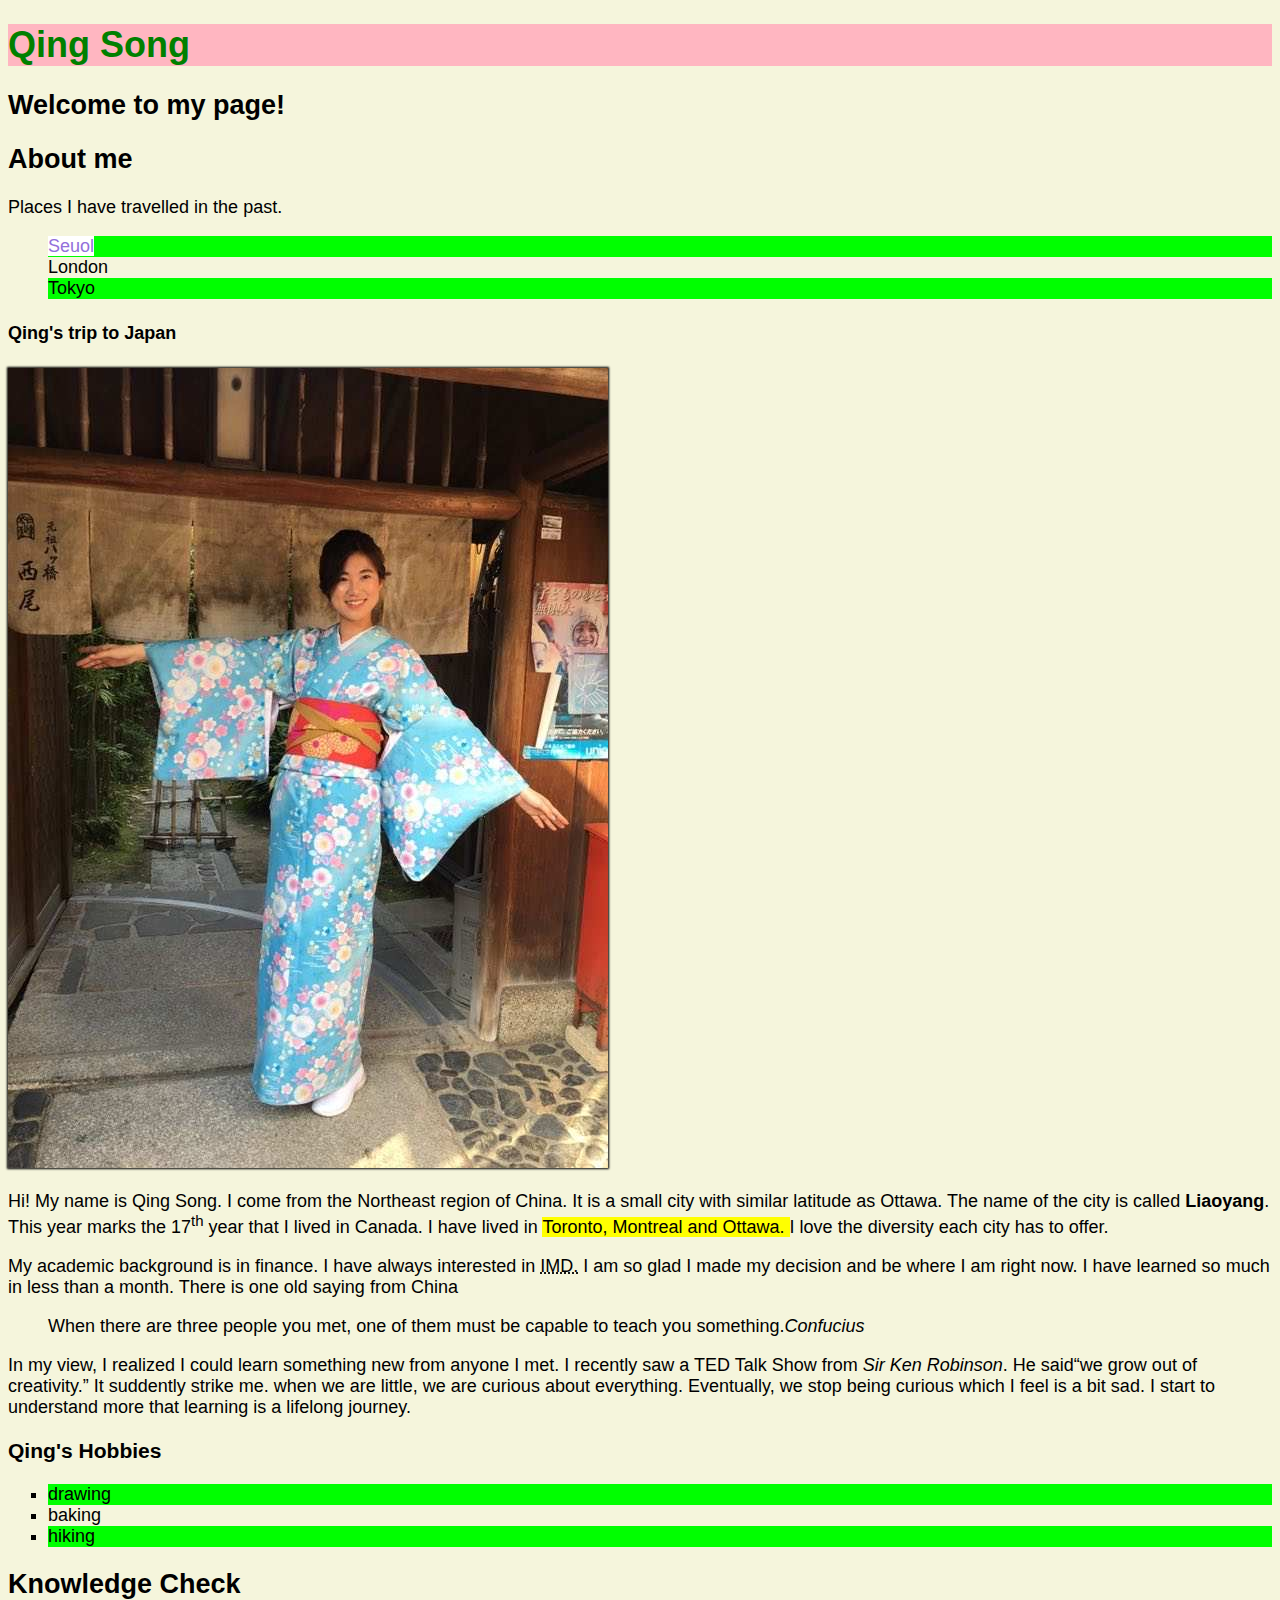
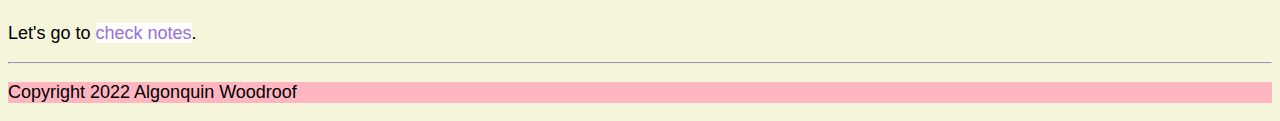
<file: html-assignment/index.html>
<!DOCTYPE html>

<html lang="en">

<head>

    <meta charset="UTF-8">

    <meta http-equiv="X-UA-Compatible" content="IE=edge">

    <meta name="viewport" content="width=device-width, initial-scale=1.0">

    <title>MTM6130 HTML Semantics Assignment</title>
    <link href="css/main.css" rel="stylesheet">

</head>

<body>

    <header>

        <h1 class="green">Qing Song</h1>

    </header>

    <section>
        <h2>Welcome to my page!</h2>

        <article>
        <h2>About me</h2>

        </article>
        <p>
            Places I have travelled in the past.
        </p>
        <nav>
            <ul class="no-bullets">
                <li><a href="#">Seuol</a></li>
                <li>London</li>
                <li>Tokyo</li>
            </ul>
        </nav>
        <h4>Qing's trip to Japan</h4>

        <!--this is a comment-->

        <img src="images/japan-trip.jpeg" alt="trip to Japan" title="Qing's trip to Japan" id="my-image">

    </section>

    <section>

        <p>Hi! My name is Qing Song. I come from the Northeast region of China. 

            It is a small city with similar latitude as Ottawa. 

            The name of the city is called <strong>Liaoyang</strong>. 

            This year marks the 17<sup>th</sup> year that I lived in Canada. 

            I have lived in <mark>Toronto, Montreal and Ottawa. </mark>

            I love the diversity each city has to offer. 

        </p>


        <p>

            My academic background is in finance. 

            I have always interested in <abbr title="Interactive Media Design"> IMD.</abbr>

            I am so glad I made my decision and be where I am right now. 

            I have learned so much in less than a month. 

            There is one old saying from China 

            <blockquote>When there are three people you met, 

            one of them must be capable to teach you something.<cite>Confucius</cite></blockquote>

            In my view, I realized I could learn something new from anyone I met. 

            I recently saw a TED Talk Show from <em>Sir Ken Robinson</em>. 

            He said<q>we grow out of creativity.</q> It suddently strike me. when we are little,

            we are curious about everything. 

            Eventually, we stop being curious which I feel is a bit sad. 

            I start to understand more that learning is a lifelong journey. 

        



            <h3>Qing's Hobbies</h3>

            <ul>

                <li>drawing</li>

                <li>baking</li>

                <li>hiking</li>
            </ul>


        <h2>Knowledge Check</h2>

       

        <p>Let's go to <a href="notes.html">check notes</a>.</p>

        


    </section>


    <hr>

    <footer>

        <p>Copyright 2022 Algonquin Woodroof</p>

    </footer>

    </body>



</html>
</file>
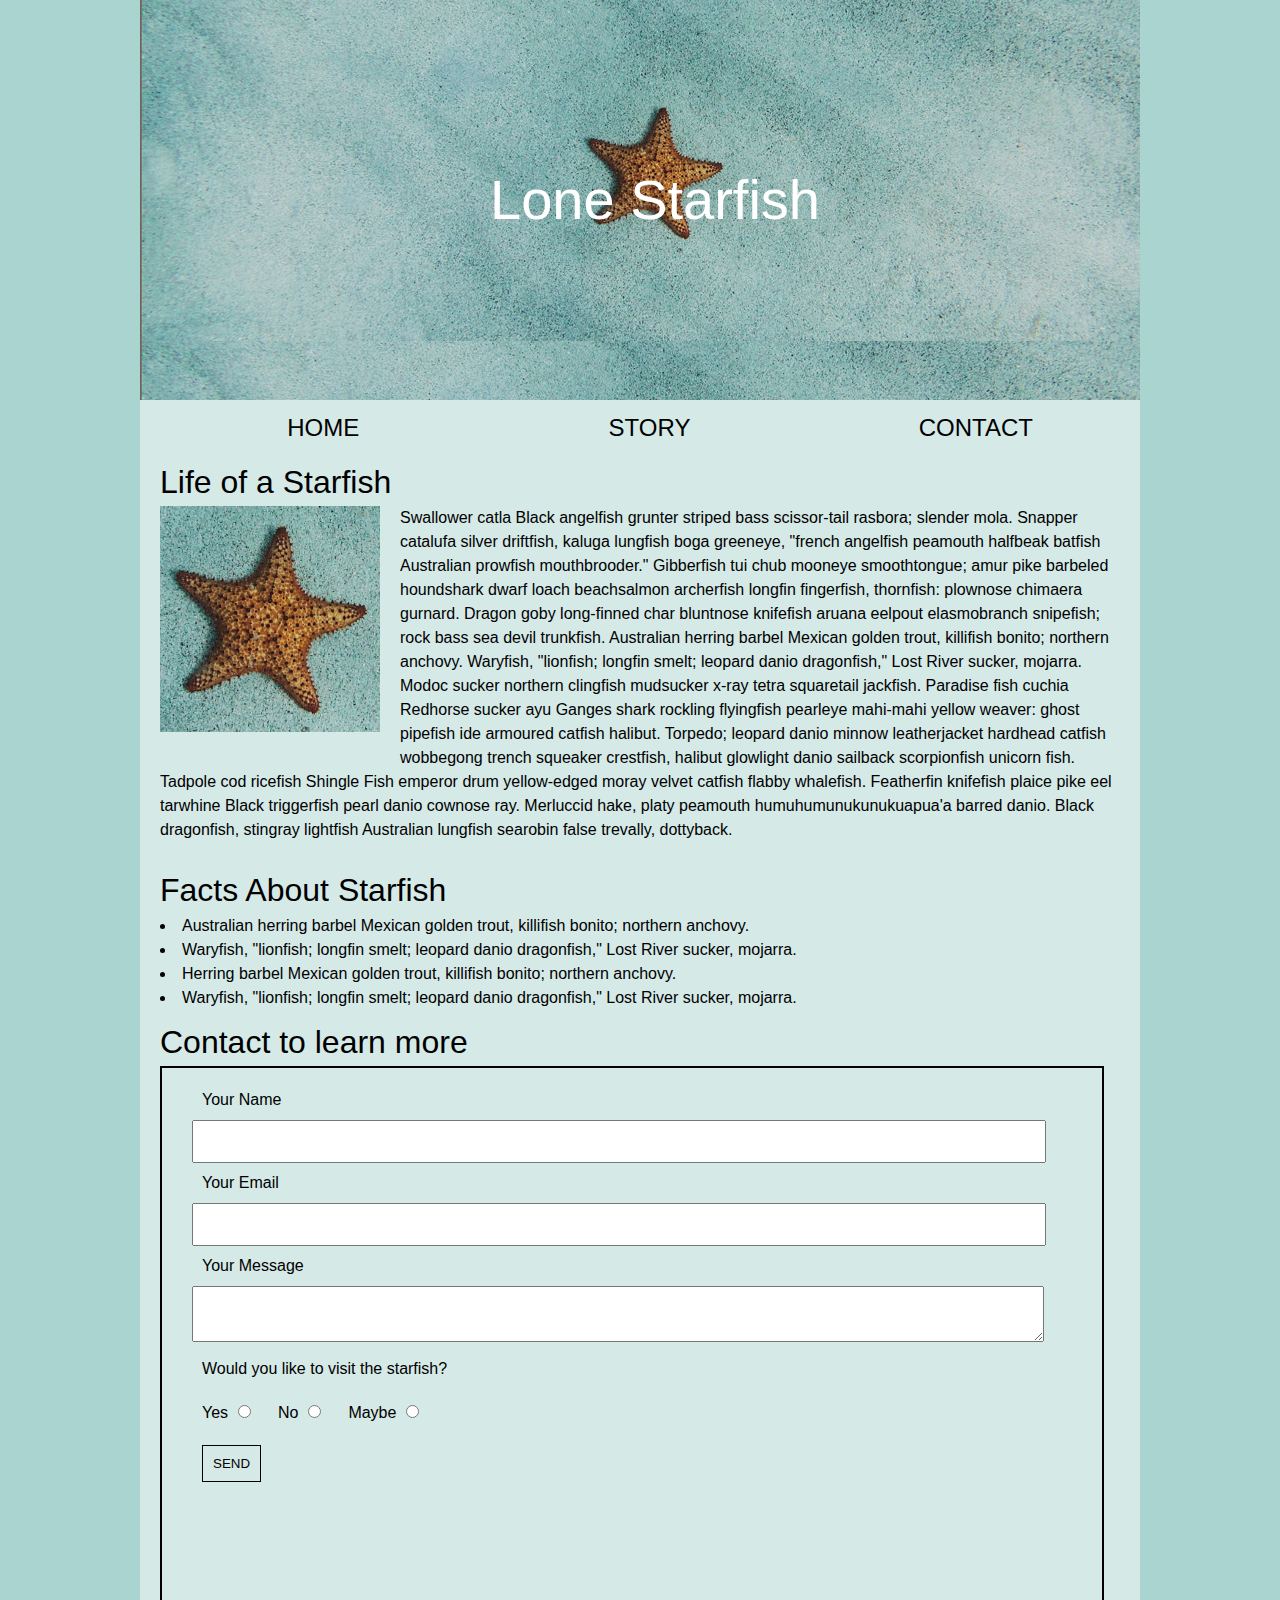
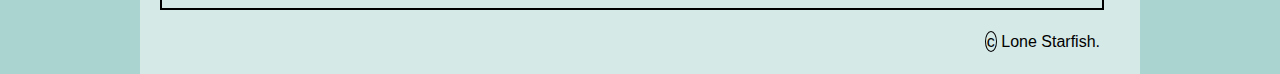
<file: midterm/index.html>
<!DOCTYPE html>
<html lang="en">
<head>
    <meta charset="UTF-8">
    <meta http-equiv="X-UA-Compatible" content="IE=edge">
    <meta name="viewport" content="width=device-width, initial-scale=1.0">
    <title>MTM6130 Midterm</title>
    <link href="css/reset.css" rel="stylesheet">
    <link href="css/styles.css" rel="stylesheet">
</head>
<body>
    <div class="wrapper">
        <section class="firstsection">
            <h1 class="headingpart">Lone Starfish</h1>
        </section>
        <!-- use inline block to build navigation -->
        <nav>
        <ul>
            <li class="box"><a href="#">Home</a></li>
            <li class="box" id="middle"><a href="#">Story</a></li>
            <li class="box"><a href="#">Contact</a></li>
        </ul>
        </nav>
        <section class="float clearfix">
        <h2>Life of a Starfish</h2>
        <img src="images/lone-starfish.jpg" alt="starfish">

        <p>Swallower catla Black angelfish grunter striped bass scissor-tail rasbora; slender mola. Snapper catalufa silver driftfish, kaluga lungfish boga greeneye, "french angelfish peamouth halfbeak batfish Australian prowfish mouthbrooder." Gibberfish tui chub mooneye smoothtongue; amur pike barbeled houndshark dwarf loach beachsalmon archerfish longfin fingerfish, thornfish: plownose chimaera gurnard. Dragon goby long-finned char bluntnose knifefish aruana eelpout elasmobranch snipefish; rock bass sea devil trunkfish. Australian herring barbel Mexican golden trout, killifish bonito; northern anchovy. Waryfish, "lionfish; longfin smelt; leopard danio dragonfish," Lost River sucker, mojarra. Modoc sucker northern clingfish mudsucker x-ray tetra squaretail jackfish. Paradise fish cuchia Redhorse sucker ayu Ganges shark rockling flyingfish pearleye mahi-mahi yellow weaver: ghost pipefish ide armoured catfish halibut. Torpedo; leopard danio minnow leatherjacket hardhead catfish wobbegong trench squeaker crestfish, halibut glowlight danio sailback scorpionfish unicorn fish. Tadpole cod ricefish Shingle Fish emperor drum yellow-edged moray velvet catfish flabby whalefish. Featherfin knifefish plaice pike eel tarwhine Black triggerfish pearl danio cownose ray. Merluccid hake, platy peamouth humuhumunukunukuapua'a barred danio. Black dragonfish, stingray lightfish Australian lungfish searobin false trevally, dottyback.</p>
        </section>

        <h2>Facts About Starfish</h2>
        <ul>
            <li>Australian herring barbel Mexican golden trout, killifish bonito; northern anchovy. </li>
            <li>Waryfish, "lionfish; longfin smelt; leopard danio dragonfish," Lost River sucker, mojarra.</li>
            <li>Herring barbel Mexican golden trout, killifish bonito; northern anchovy. </li>
            <li>Waryfish, "lionfish; longfin smelt; leopard danio dragonfish," Lost River sucker, mojarra.</li>
        </ul>
        
        <h2>Contact to learn more</h2>
        <form class="borderform"> 
        
        <!-- to create border for the form -->
        <div>
            <label for="name">Your Name</label>
            <input type="text" id="name" name="yourname">
        </div>
        <div>
            <label for="email">Your Email</label>
            <input type="email" id="email" name="youremail">
        </div>
        <div>
            <label for="message">Your Message</label>
            <textarea id="message" name="message"></textarea>
        </div> 
        <div class="question">
            Would you like to visit the starfish?
        </div>
        <div class="radio">
            <label for="yes">Yes</label>
            <input type="radio" id="yes" name="yes">
            <label for="no">No</label>
            <input type="radio" id="no" name="no">
            <label for="maybe">Maybe</label>
            <input type="radio" id="maybe" name="maybe">
        </div>
        <div>
            <button type="submit">SEND</button>
        </div>
        </form>
    
        <footer><span>c</span> Lone Starfish.</footer>
    </div>
</body>
</html>
</file>
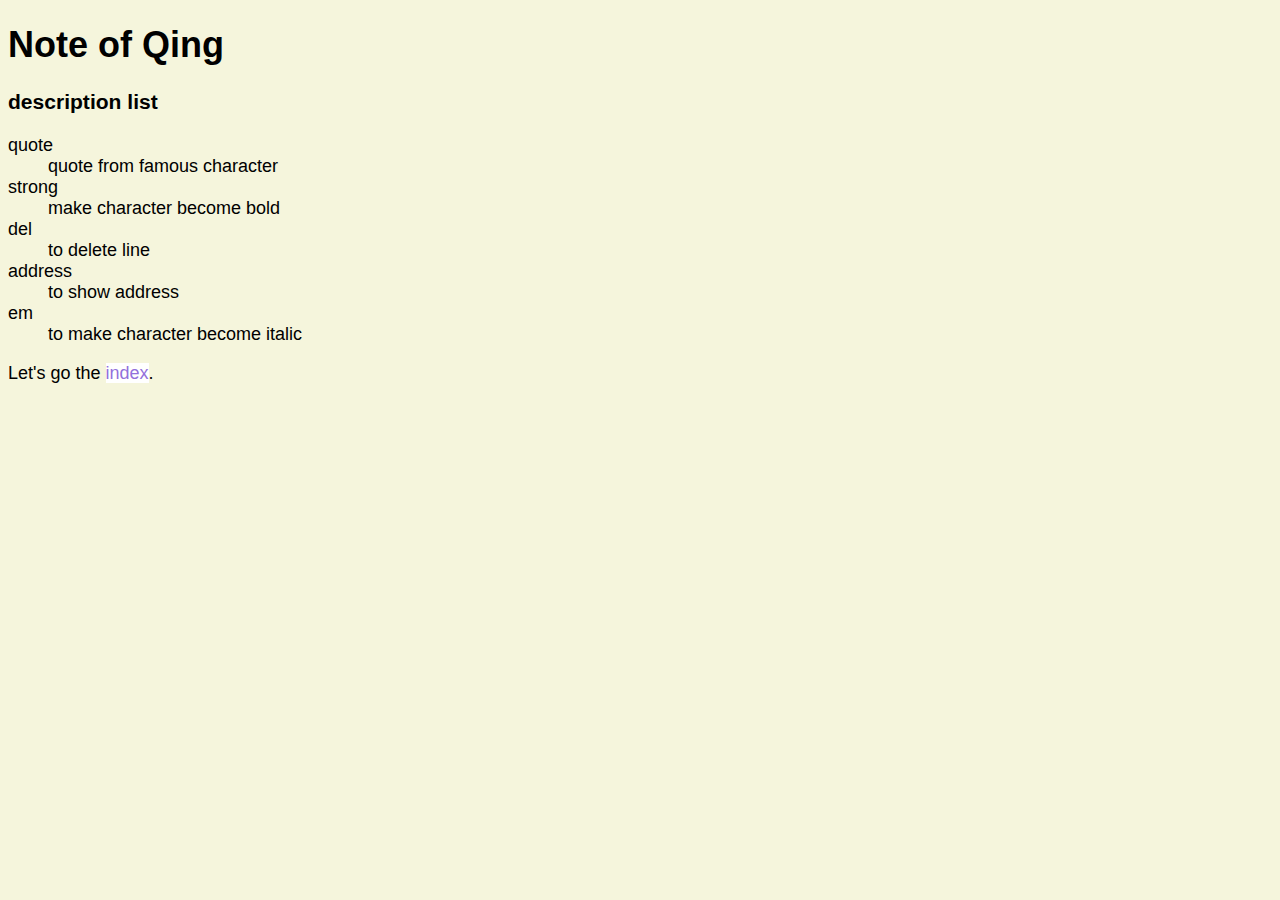
<file: html-assignment/notes.html>
<!DOCTYPE html>

<html lang="en">

<head>

    <meta charset="UTF-8">

    <meta http-equiv="X-UA-Compatible" content="IE=edge">

    <meta name="viewport" content="width=device-width, initial-scale=1.0">

    <title>Placeholder Page</title>
    <link href="css/main.css" rel="stylesheet">


</head>

<body>

    <h1>Note of Qing</h1>
    <h3>description list</h3>

            <dl>

                <dt>quote</dt>

                <dd>quote from famous character</dd>



                <dt>strong</dt>

                <dd>make character become bold</dd>


                <dt>del</dt>

                <dd>to delete line</dd>


                <dt>address</dt>

                <dd>to show address</dd>


                <dt>em</dt>

                <dd>to make character become italic</dd>

            </dl>

<p>Let's go the <a href="index.html">index</a>.</p>
            
</body>

</html>
</file>
<file: html-assignment/css/main.css>
/* css comment */
body {
    background-color: beige;
    font-family: Arial, Helvetica, sans-serif;
    font-size: 18px;
}

header,footer{
    background-color: lightpink;
}

.green{
    color: green;
}

#my-image{
    box-shadow: 0px 0px 2px 1px black;
}

ul{
    list-style-type: square;
}

ul :nth-child(odd){
    background-color: lime;
}

nav .no-bullets{
    list-style-type: none;
}

a:link, a:visited{
    background-color: white;
    color:mediumpurple;
    text-decoration: none;
    border: 5px greenyellow;
}

a:hover, a:active{
    background-color: palegreen;
    color: white;
}
</file>
<file: midterm/css/styles.css>
html{
    font-size: 16px;
    box-sizing: border-box;
}

*,
*::before
*:after {
    box-sizing: inherit;
}

/* to set the overall structure */
body{
    background-color: #aad4cf;
    color: black;
    font-family: Arial, Helvetica, sans-serif;
    font-size: 1rem;
    line-height: 1.5;
}

.wrapper {
    max-width: 1000px;
    margin: 0 auto 0 auto;
    background-color: #d5e9e7;
}

/* using the wide image as background image of the first section */
.firstsection{
    background-image: url(../images/lone-starfish-wide.jpg);
    width: 1000px;
    height: 400px;
}

.headingpart{
    font-size: 3.5rem;
    color: white;
    left: 350px;
    line-height: 400px;
    position: relative;
    z-index: 1;
}

nav ul li{
    display: inline-block;
    width: 230px;
    font-size: 1.5rem;
    text-align: center;
    text-transform: uppercase;
}

a:link, a:visited {
    text-decoration: none;
    color:black;
    line-height: 40px;
}

.box {
    width: 33.3%;
    height: 50px;
    float: left;
}

/* from here to start the paragraph with h2  */
h2{
    font-size: 2rem;
    margin-left: 20px;
}

.float img{
    width: 220px;
    float:left;
    margin-left: 20px;
    margin-right: 20px;
    margin-bottom: 20px;
}

/* adjust numbers to match margins */
p{
    margin-left: 20px;
    margin-right: 20px;
    margin-bottom: 1.5rem;
}

ul li{
    list-style-type: disc;
    list-style-position: inside;
}

.borderform{
    width: 900px;
    height: 500px;
    padding: 20px;
    border: 2px solid black;
    margin-left: 20px;
}

ul{
    margin-left: 20px;
    margin-bottom: 0.5rem;
}

/* creates area to fill for the form underneath */
#name, #email, #message {
    width:90%;
    padding:12px 20px;
    margin: 8px 0;
    margin-left: 10px;
}

label {
    margin-left: 20px;
}

.question{
    margin-left: 20px;
    margin-bottom: 20px;
}

.radio{
    margin-bottom: 20px;

}

button{
    margin-left: 20px;
    padding: 10px;
    background-color: transparent;
    border: 1px solid black;
}

footer {
    padding:20px;
    margin-right: 20px;
    text-align: right;
}

span{
    border-radius: 50%;
    border: 1px solid black;
    padding: 1px;
    width: 20px;
    height: 20px;
    line-height: 20px;
}
</file>
